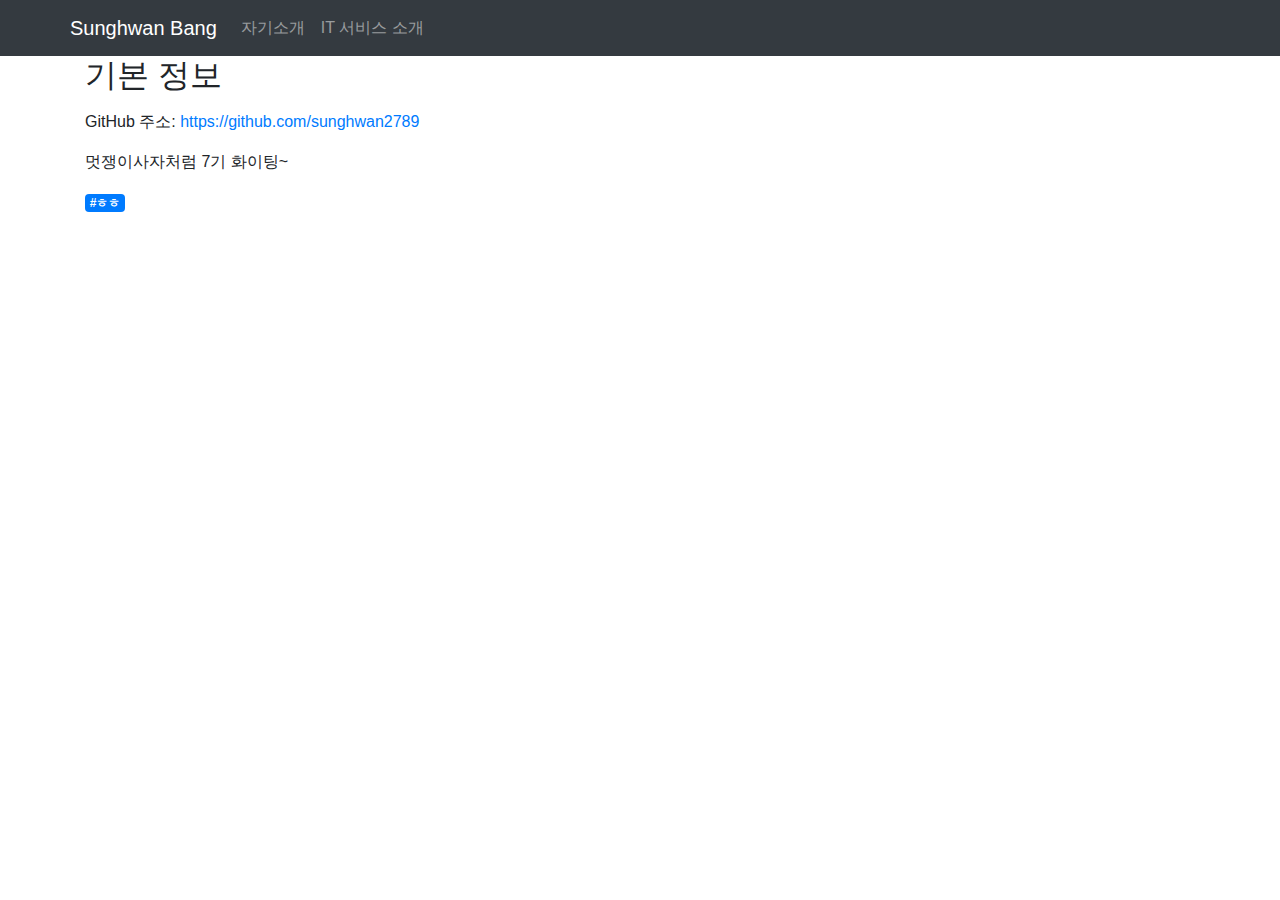
<file: index.html>
<!DOCTYPE html>
<html lang="ko">
<head>
  <meta charset="UTF-8">
  <meta name="viewport" content="width=device-width, initial-scale=1, shrink-to-fit=no">
  <meta http-equiv="X-UA-Compatible" content="ie=edge">
  <link rel="stylesheet" href="static/bootstrap-4.3.1-dist/css/bootstrap.min.css">
  <meta name="robots" content="noindex">
  <style>
    section > :not(:target) {
      display: none;
    }
    .card-body > :last-child {
      margin-bottom: 0;
    }
  </style>
</head>
<body>

  <nav class="navbar navbar-expand navbar-dark bg-dark">
    <div class="container">
      <span class="navbar-brand">Sunghwan Bang</span>
      <div class="navbar-nav mr-auto">
        <a class="nav-item nav-link" href="#myself">자기소개</a>
        <a class="nav-item nav-link" href="#itservice">IT 서비스 소개</a>
      </div>
    </div>
  </nav>

  <section>
    <article id="myself" class="container">
      <h2 class="mb-3">기본 정보</h2>
      <p>
        GitHub 주소: <a href="https://github.com/sunghwan2789">https://github.com/sunghwan2789</a>
      </p>
      <p>
        멋쟁이사자처럼 7기 화이팅~
      </p>
      <p><span class="badge badge-primary">#ㅎㅎ</span></p>
    </article>
    <article id="itservice" class="container">
      <div class="jumbotron mt-4 mb-4">
        <h2 class="display-4">학교 일정 알리미</h2>
        <p class="lead">사용자 참여형 학교 일정 알리미</p>
      </div>

      <div class="accordion mb-4" id="accordionExample">
        <div class="card">
          <div class="card-header" id="headingOne">
            <h2 class="mb-0">
              <button class="btn btn-link" type="button" data-toggle="collapse" data-target="#collapseOne">
                개발 목표
              </button>
            </h2>
          </div>

          <div id="collapseOne" class="collapse show" data-parent="#accordionExample">
            <div class="card-body">
              <p>오픈소스로 개발하는 것은 당연!!</p>
              <p>사용자 참여로 학교 일정을 크롤링하며, 구글 캘린더 등의 앱과 연동 지원 예정~</p>
              <p>크롤링 코드는 Python으로 작성! Docker Container에서 안전하게 실행 결과를 파싱~!</p>
              <p>물론, 사용자가 일정을 추가로 입력할 수도 있게!!!</p>
            </div>
          </div>
        </div>
        <div class="card">
          <div class="card-header" id="headingTwo">
            <h2 class="mb-0">
              <button class="btn btn-link collapsed" type="button" data-toggle="collapse" data-target="#collapseTwo">
                각오 한마디
              </button>
            </h2>
          </div>
          <div id="collapseTwo" class="collapse" data-parent="#accordionExample">
            <div class="card-body">
              화이팅
            </div>
          </div>
        </div>
      </div>
    </article>
  </section>

  <script>
    if (/^#?$/.test(location.hash)) {
      location.hash = '#myself';
    }
  </script>
  <script src="static/jquery-3.4.1.min.js"></script>
  <script src="static/bootstrap-4.3.1-dist/js/bootstrap.bundle.js"></script>
</body>
</html>
</file>
